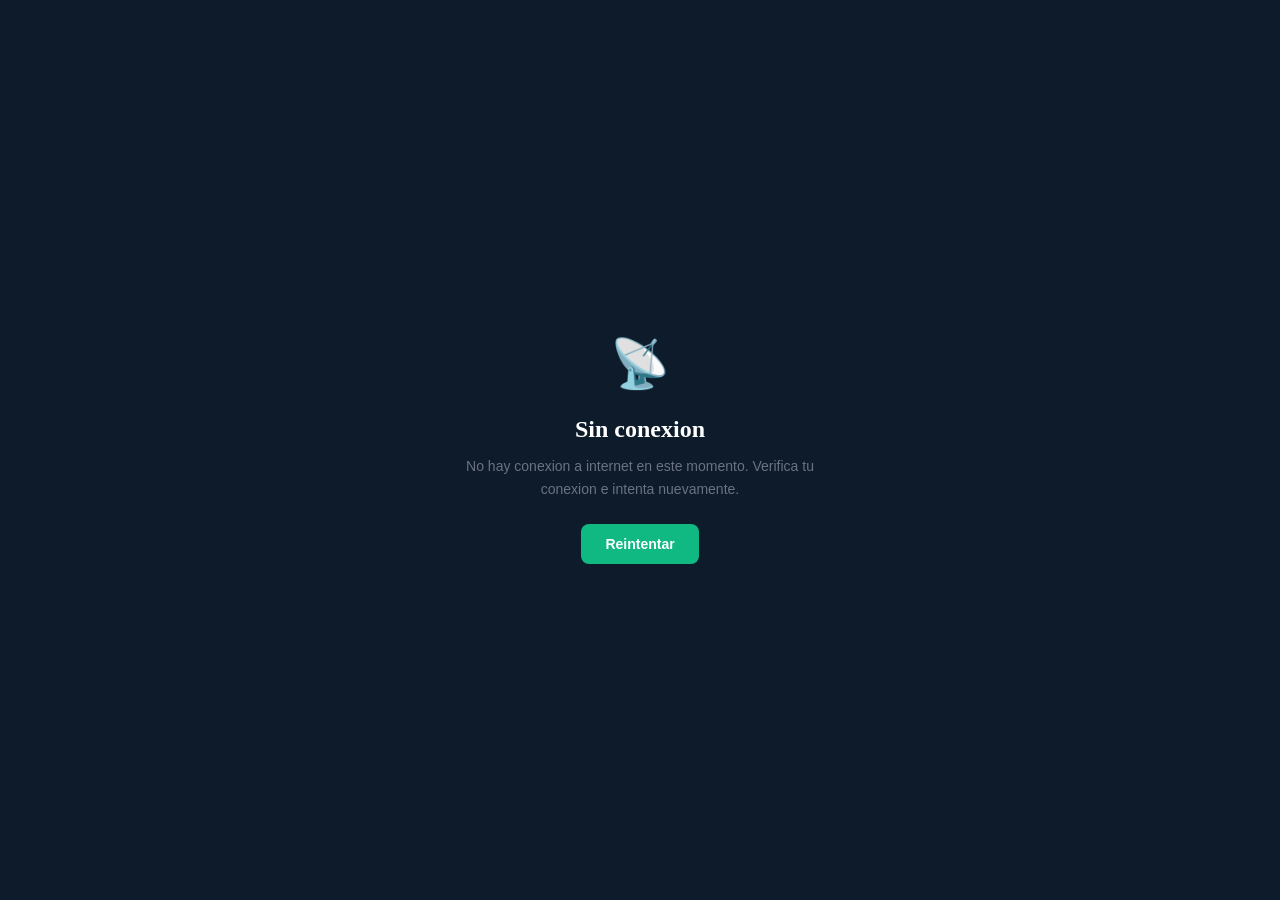
<file: offline.html>
<!DOCTYPE html>
<html lang="es-VE">
<head>
  <meta charset="UTF-8">
  <meta name="viewport" content="width=device-width, initial-scale=1.0">
  <title>Sin conexion — Dr. Jackson Briones</title>
  <style>
    * { margin: 0; padding: 0; box-sizing: border-box; }
    body {
      font-family: 'DM Sans', sans-serif;
      background: #0d1b2a;
      color: #ffffff;
      display: flex;
      align-items: center;
      justify-content: center;
      min-height: 100vh;
      padding: 2rem;
      text-align: center;
    }
    .offline {
      max-width: 400px;
    }
    .offline-icon {
      font-size: 3rem;
      margin-bottom: 1.5rem;
    }
    h1 {
      font-family: 'Playfair Display', serif;
      font-size: 1.5rem;
      margin-bottom: 0.75rem;
    }
    p {
      color: #6b7280;
      font-size: 0.875rem;
      line-height: 1.6;
      margin-bottom: 1.5rem;
    }
    a {
      display: inline-block;
      background: #10b981;
      color: #ffffff;
      padding: 0.75rem 1.5rem;
      border-radius: 0.5rem;
      text-decoration: none;
      font-weight: 700;
      font-size: 0.875rem;
      transition: background 0.2s ease;
    }
    a:hover { background: #059669; }
  </style>
</head>
<body>
  <div class="offline">
    <div class="offline-icon">📡</div>
    <h1>Sin conexion</h1>
    <p>No hay conexion a internet en este momento. Verifica tu conexion e intenta nuevamente.</p>
    <a href="/">Reintentar</a>
  </div>
</body>
</html>
</file>
